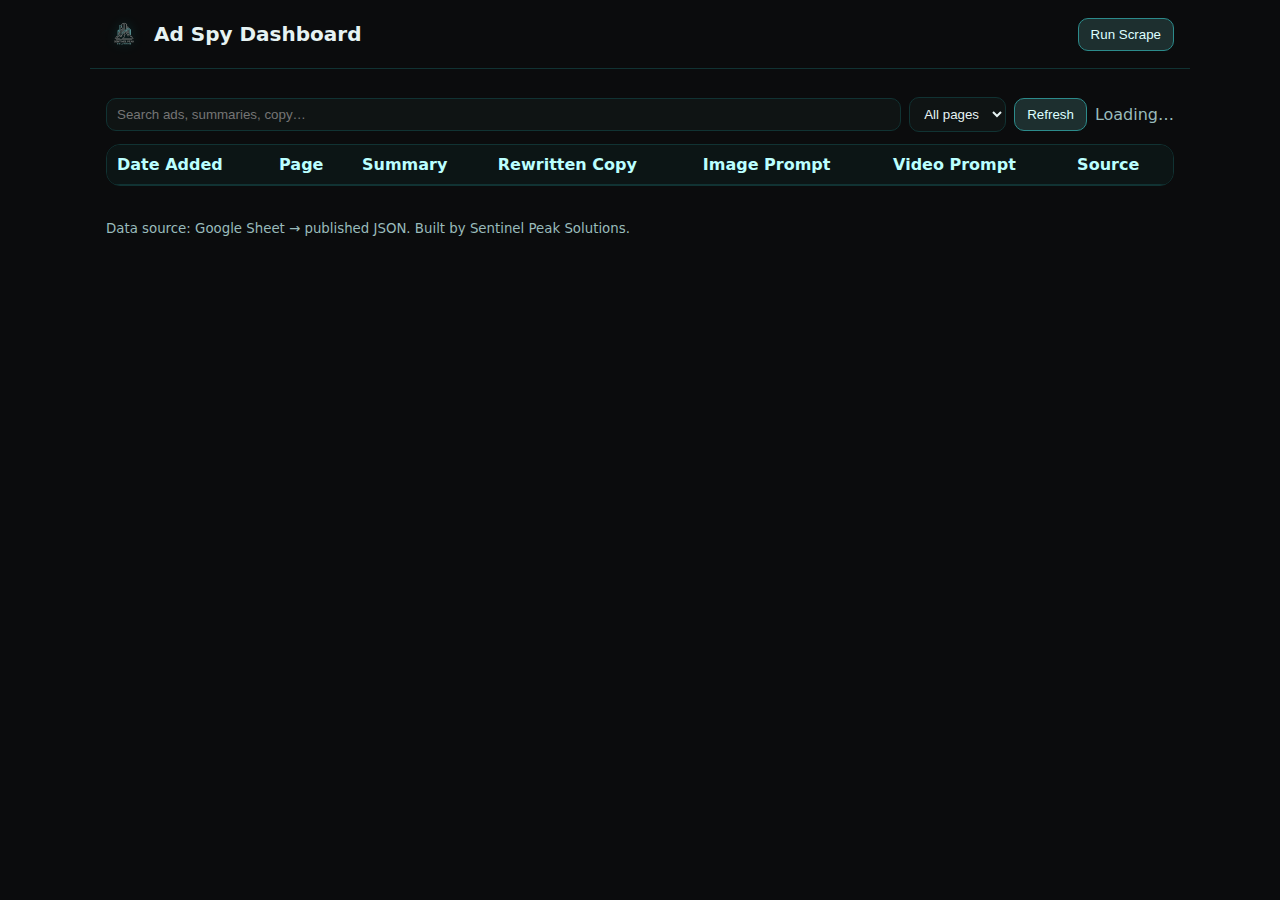
<file: sps-ad-spy-dashboard/index.html>
<!DOCTYPE html>
<html lang="en">
<head>
  <meta charset="UTF-8" />
  <meta name="viewport" content="width=device-width, initial-scale=1" />
  <title>SPS Ad Spy Dashboard</title>
  <link rel="stylesheet" href="styles.css" />
</head>
<body>
  <header class="container">
    <div class="brand">
      <!-- Replace with your logo path -->
      <img src="sps-logo.png" alt="Sentinel Peak Solutions" class="logo" />
      <h1>Ad Spy Dashboard</h1>
    </div>
    <div class="actions">
      <button id="runBtn" title="Trigger the scraping workflow now">Run Scrape</button>
      <span id="runStatus" class="muted"></span>
    </div>
  </header>

  <main class="container">
    <section class="controls">
      <input id="search" type="search" placeholder="Search ads, summaries, copy…" />
      <select id="pageFilter">
        <option value="">All pages</option>
      </select>
      <button id="refreshBtn">Refresh</button>
      <span id="updatedAt" class="muted"></span>
    </section>

    <section class="table-wrap">
      <table id="adsTable">
        <thead>
          <tr>
            <th>Date Added</th>
            <th>Page</th>
            <th>Summary</th>
            <th>Rewritten Copy</th>
            <th>Image Prompt</th>
            <th>Video Prompt</th>
            <th>Source</th>
          </tr>
        </thead>
        <tbody></tbody>
      </table>
    </section>
  </main>

  <footer class="container">
    <small class="muted">Data source: Google Sheet → published JSON. Built by Sentinel Peak Solutions.</small>
  </footer>

  <script src="script.js"></script>
</body>
</html>
</file>
<file: sps-ad-spy-dashboard/styles.css>
*{box-sizing:border-box}html,body{margin:0;padding:0;font-family:system-ui,-apple-system,Segoe UI,Roboto,Helvetica,Arial,sans-serif;background:#0b0c0d;color:#e6f3f3}
.container{max-width:1100px;margin:0 auto;padding:16px}
header{display:flex;align-items:center;justify-content:space-between;border-bottom:1px solid #133;position:sticky;top:0;background:#0b0c0d;z-index:10}
.brand{display:flex;align-items:center;gap:12px}
.logo{height:36px;width:auto;filter:drop-shadow(0 0 6px #0ff3)}
h1{font-size:20px;margin:0}
.actions button,#refreshBtn{background:#1d2f2f;border:1px solid #2c8b8b;color:#dff; padding:8px 12px;border-radius:10px;cursor:pointer}
.actions button:hover,#refreshBtn:hover{filter:brightness(1.2)}
.controls{display:flex;flex-wrap:wrap;gap:8px;align-items:center; padding:12px 0}
#search{flex:1;min-width:220px;padding:8px 10px;border-radius:10px;border:1px solid #133;background:#0f1414;color:#e6f3f3}
select{padding:8px 10px;border-radius:10px;border:1px solid #133;background:#0f1414;color:#e6f3f3}
.table-wrap{overflow:auto;border:1px solid #133;border-radius:14px;background:#0e1111}
table{width:100%;border-collapse:collapse}
thead th{position:sticky;top:0;background:#0c1515;color:#bff;padding:10px;border-bottom:1px solid #133;text-align:left;font-weight:600}
tbody td{padding:10px;border-bottom:1px solid #122}
tbody tr:hover{background:#0f1a1a}
a{color:#7fe}
.muted{color:#9bb}
@media (max-width:800px){
  thead{display:none}
  table, tbody, tr, td{display:block; width:100%}
  tbody tr{border-bottom:1px solid #122; padding:10px}
  tbody td{border:0; padding:6px 0}
  tbody td::before{content:attr(data-label); font-weight:600; display:block; color:#bff}
}
</file>
